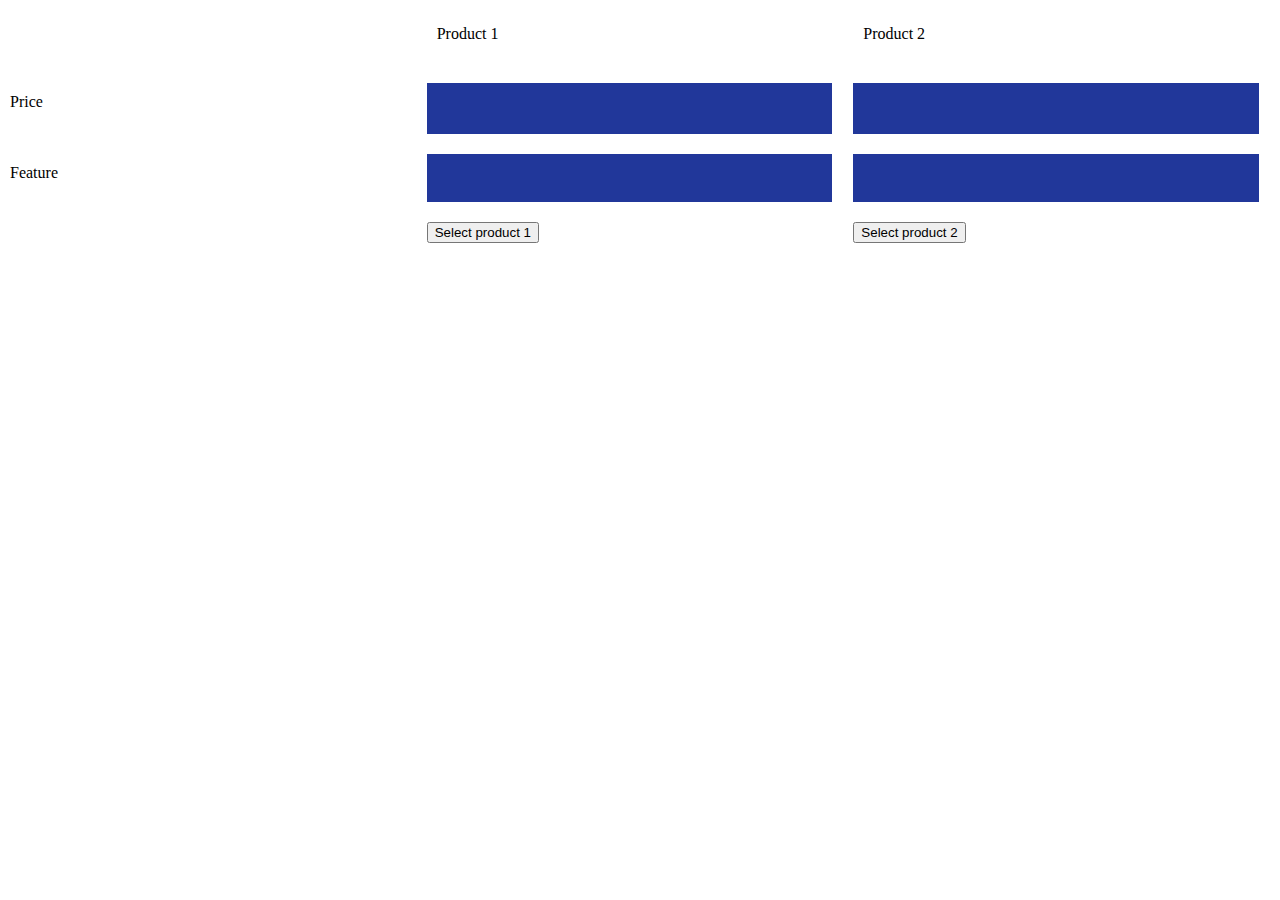
<file: gjs-export_1695540942265/mouselab_alternative.html>
<!doctype html>
            <html lang="en">
              <head>
                <meta charset="utf-8">
                <title>mouselab-alternative</title>
                <meta name="generator" content="GrapesJS Studio">
                <meta name="viewport" content="width=device-width,initial-scale=1">
                <meta property="og:type" content="website">
                <meta name="robots" content="index,follow">
                <link rel="stylesheet" href="./css/style.css">
              </head>
              <body id="ibdevg"><form method="get" id="i7is33"><div class="gjs-grid-row" id="iz8d5s"><div class="mask"></div><div class="mask"><div id="ic55ig">Product 1</div></div><div class="mask" id="iqi53l"><div id="ii3mvc">Product 2</div></div></div><div class="gjs-grid-row" id="i4atz6"><div class="mask"><div id="i9huk3">Price</div></div><div class="mask" id="ieii3y"><div id="i9s8ji">￥100</div><div id="p1"></div></div><div class="mask"><div id="p2"></div><div id="iyhgcu">￥200</div></div></div><div class="gjs-grid-row" id="iztz2s"><div class="mask"><div id="i2oeap">Feature</div></div><div class="mask"><div id="f1"></div><div id="i76pbj">Low</div></div><div class="mask"><div id="f2"></div><div id="imtdfd">High</div></div></div><div class="gjs-grid-row" id="ickb6i"><div class="mask"></div><div class="mask"><button type="submit" id="iw6n9g">Select product 1</button></div><div class="mask"><button type="submit" id="i0mzyu">Select product 2</button></div></div></form></body>
            </html>
</file>
<file: gjs-export_1695540942265/css/style.css>
* { box-sizing: border-box; } body {margin: 0;}.gjs-icon{display:inline-block;text-decoration:none;color:inherit;vertical-align:middle;fill:currentColor;width:50px;height:50px;}.gjs-link-box{color:inherit;display:inline-block;vertical-align:top;padding:10px;max-width:100%;text-decoration:none;}.mask{flex:1 1 0%;padding:5px 0;background-clip:content-box;position:relative;}.gjs-link{vertical-align:top;max-width:100%;display:inline-block;text-decoration:none;color:inherit;}.gjs-grid-row{display:flex;justify-content:flex-start;align-items:stretch;flex-direction:row;min-height:auto;padding:10px 0;position:relative;z-index:99;}.gjs-heading{margin:0;}.gjs-heading{margin:0;color:rgba(29, 40, 55, 1);}.mask{flex:1 1 0%;padding:5px 0;}.gjs-grid-row{display:flex;justify-content:flex-start;align-items:stretch;flex-direction:row;min-height:auto;padding:10px 0;}#iqjl{flex:0 1 auto;}.gjs-link-box{color:inherit;display:inline-block;vertical-align:top;padding:10px;max-width:100%;text-decoration:none;}.gjs-link{vertical-align:top;max-width:100%;display:inline-block;text-decoration:none;color:inherit;transition:color 0.3s ease 0s;}#id7x{flex:0 1 auto;display:block;padding-left:10px;padding-right:10px;}#iffs{flex:0 1 auto;}#iyd2{align-items:center;justify-content:space-between;padding-top:0px;padding-bottom:0px;background-color:rgba(255, 255, 255, 0.8);border-top-left-radius:10px;border-top-right-radius:10px;border-bottom-right-radius:10px;border-bottom-left-radius:10px;backdrop-filter:blur(13px);box-shadow:0px 2px 7px 0px rgba(0, 0, 0, 0.14) ;}#i6po{justify-content:center;position:sticky;top:15px;padding-top:0px;padding-bottom:0px;padding-left:20px;padding-right:20px;}#itjq{width:100%;max-width:1200px;}#iucmr{display:block;padding-top:0px;padding-bottom:0px;}#it00l{padding-top:0px;padding-bottom:0px;}#icfyb{padding:10px;font-family:Arial, Helvetica, sans-serif;padding-left:20px;padding-right:20px;}#irtfd{flex:0 1 auto;}#i88iz{padding:10px;font-family:Arial, Helvetica, sans-serif;padding-left:20px;padding-right:20px;}#icyzp{flex:0 1 auto;}#irz7b{justify-content:center;padding-top:80px;padding-bottom:80px;padding-left:20px;padding-right:20px;}#iycz3{max-width:1200px;align-items:center;display:flex;flex-direction:column;gap:10px;}#irjua{font-size:3rem;text-align:center;}#itndw{padding:10px;max-width:750px;margin-bottom:25px;text-align:center;}#i3vvs{color:black;border-top-left-radius:35px;border-top-right-radius:35px;border-bottom-right-radius:35px;border-bottom-left-radius:35px;max-width:100%;margin-top:38px;margin-right:38px;margin-bottom:38px;margin-left:38px;}.text-content{line-height:20px;}.text-main-content{line-height:30px;font-size:1.2rem;}#iau9{font-family:Arial, Helvetica, sans-serif;background-image:linear-gradient(180deg, rgba(59, 130, 245, 0.11), white 14%);background-position:0px 0px;background-size:100% 100%;background-repeat:repeat;background-attachment:scroll;background-origin:padding-box;color:#475569;}#ij2gh{font-size:1.2rem;margin-bottom:15px;}#igrx8{padding:10px;max-width:750px;margin-bottom:25px;padding-left:0px;padding-right:0px;}#i466d{color:black;border-top-left-radius:35px;border-top-right-radius:35px;border-bottom-right-radius:35px;border-bottom-left-radius:35px;max-width:100%;}#imymf{max-width:1200px;align-items:center;display:flex;flex-direction:column;}#feature-section{justify-content:center;padding-top:80px;padding-bottom:80px;padding-left:20px;padding-right:20px;}#ib541{gap:100px;justify-content:space-between;}#iz8m8{display:flex;flex-direction:column;align-items:flex-start;justify-content:center;}#in9ef{font-size:1.5rem;}#i8isa{padding:10px;padding-left:0px;padding-right:0px;}#i8w4i{max-width:1200px;display:flex;flex-direction:column;}#ioyxg{justify-content:center;padding-top:80px;padding-bottom:80px;padding-left:20px;padding-right:20px;}#iiacm{font-size:2.5rem;margin-bottom:10px;max-width:750px;}#ixzh1{width:100%;flex-wrap:wrap;justify-content:flex-start;gap:50px;}.mask.feature-item{padding-top:15px;padding-right:15px;padding-bottom:15px;padding-left:15px;display:flex;flex-direction:column;gap:15px;min-width:30%;}#ia21sa{padding:10px;max-width:750px;margin-bottom:70px;padding-left:0px;padding-right:0px;}#ihap8q{font-size:2.5rem;margin-bottom:10px;text-align:center;}#i6fjjy{padding:10px;max-width:750px;margin-bottom:70px;padding-left:0px;padding-right:0px;text-align:center;}#ia7pcr{color:black;border-top-left-radius:100%;border-top-right-radius:100%;border-bottom-right-radius:100%;border-bottom-left-radius:100%;max-width:100%;width:75px;border-top-width:3px;border-right-width:3px;border-bottom-width:3px;border-left-width:3px;border-top-style:solid;border-right-style:solid;border-bottom-style:solid;border-left-style:solid;border-top-color:rgb(36, 99, 235);border-right-color:rgb(36, 99, 235);border-bottom-color:rgb(36, 99, 235);border-left-color:rgb(36, 99, 235);}#iqroa4{font-size:1.5rem;}#i5k4nf{width:100%;flex-wrap:wrap;justify-content:flex-start;gap:50px;}#infwen{max-width:1200px;align-items:center;display:flex;flex-direction:column;}#testimonial-section{justify-content:center;padding-top:80px;padding-bottom:80px;padding-left:20px;padding-right:20px;}#inea73{justify-content:space-between;}.mask.testimonial-item{padding-top:15px;padding-right:15px;padding-bottom:15px;padding-left:15px;display:flex;flex-direction:column;gap:15px;min-width:45%;background-color:rgba(247, 247, 247, 0.23);border-top-left-radius:5px;border-top-right-radius:5px;border-bottom-right-radius:5px;border-bottom-left-radius:5px;align-items:flex-start;border-top-width:1px;border-right-width:1px;border-bottom-width:1px;border-left-width:1px;border-top-style:solid;border-right-style:solid;border-bottom-style:solid;border-left-style:solid;border-top-color:rgba(0, 0, 0, 0.06);border-right-color:rgba(0, 0, 0, 0.06);border-bottom-color:rgba(0, 0, 0, 0.06);border-left-color:rgba(0, 0, 0, 0.06);}#idva29{flex:0 1 auto;}#i2d7qp{width:100%;gap:20px;align-items:center;}#iaqf2c{color:rgba(0, 0, 0, 0.5);}#it3yug{padding:10px;padding-left:0px;padding-right:0px;}#i8gt4n{padding:10px;padding-left:0px;padding-right:0px;}#ixzdlj{color:black;border-top-left-radius:100%;border-top-right-radius:100%;border-bottom-right-radius:100%;border-bottom-left-radius:100%;max-width:100%;width:75px;border-top-width:3px;border-right-width:3px;border-bottom-width:3px;border-left-width:3px;border-top-color:rgb(36, 99, 235);border-right-color:rgb(36, 99, 235);border-bottom-color:rgb(36, 99, 235);border-left-color:rgb(36, 99, 235);border-top-style:solid;border-right-style:solid;border-bottom-style:solid;border-left-style:solid;}#inucqu{flex:0 1 auto;}#i04ztt{font-size:1.5rem;}#ia9ts3{color:rgba(0, 0, 0, 0.5);}#ish0zj{width:100%;gap:20px;align-items:center;}#idndjn{justify-content:space-between;}#ilriti{max-width:1200px;display:flex;flex-direction:column;}#iv3be5{justify-content:center;padding-top:80px;padding-left:20px;padding-right:20px;padding-bottom:80px;}#im0rle{flex-direction:column;}#iih6cv{display:block;padding-top:0px;padding-bottom:0px;}#iotp6j{align-self:center;}#it6g1v{padding:10px;text-align:center;font-size:0.8rem;margin-top:20px;opacity:75%;}#ij7g8t{display:block;}#ipjdtn{display:block;}#ikj01e{display:block;}#i1hx7l{display:flex;gap:30px;flex:0 1 auto;justify-content:center;margin-top:30px;margin-bottom:30px;}#i2sl68{display:block;}.gjs-button{vertical-align:top;max-width:100%;display:inline-block;text-decoration:none;color:white;padding-right:15px;padding-bottom:10px;padding-left:15px;background-color:rgb(36, 99, 235);border-top-left-radius:5px;border-top-right-radius:5px;border-bottom-right-radius:5px;border-bottom-left-radius:5px;padding-top:10px;font-size:1.1rem;text-align:center;}.gjs-text-blue{color:rgb(36, 99, 235);}#ism014{font-size:2.5rem;}#in201n{padding:10px;max-width:750px;margin-bottom:35px;padding-left:0px;padding-right:0px;text-align:center;margin-top:35px;}#ik2rdi{max-width:1200px;align-items:center;display:flex;flex-direction:column;padding-top:50px;padding-right:50px;padding-bottom:50px;padding-left:50px;border-top-left-radius:50px;border-top-right-radius:50px;border-bottom-right-radius:50px;border-bottom-left-radius:50px;border-top-width:1px;border-right-width:1px;border-bottom-width:1px;border-left-width:1px;border-top-style:solid;border-right-style:solid;border-bottom-style:solid;border-left-style:solid;border-top-color:rgba(0, 0, 0, 0.06);border-right-color:rgba(0, 0, 0, 0.06);border-bottom-color:rgba(0, 0, 0, 0.06);border-left-color:rgba(0, 0, 0, 0.06);background-image:radial-gradient(515px at 50% 141%, rgba(35, 98, 235, 0.22) 10%, white 90%);background-position:0px 0px;background-size:100% 100%;background-repeat:repeat;background-attachment:scroll;background-origin:padding-box;box-shadow:0px 10px 15px 0 rgba(0, 0, 0, 0.07) ;}#iz29ek{justify-content:center;padding-top:80px;padding-bottom:80px;padding-left:20px;padding-right:20px;}.gjs-link:hover{color:rgb(36, 99, 235);text-decoration:underline;}.gjs-icon{display:inline-block;text-decoration:none;color:inherit;vertical-align:middle;fill:currentColor;width:50px;height:50px;}#irfl3k{width:196px;height:41px;}#ip6zoj{width:213px;height:44px;}#ihs4lb{font-size:1.2rem;margin-bottom:15px;}.gjs-icon.gjs-feature-icon{padding-top:10px;padding-right:10px;padding-bottom:10px;padding-left:10px;background-color:rgb(36, 99, 235);color:white;border-top-left-radius:10px;border-top-right-radius:10px;border-bottom-right-radius:10px;border-bottom-left-radius:10px;}#ieu6p6{font-size:1.5rem;}#izqkf7{padding:10px;padding-left:0px;padding-right:0px;}#ica43q{font-size:1.5rem;}#ickn3f{padding:10px;padding-left:0px;padding-right:0px;}#i83vu9{font-size:2.5rem;text-align:center;}#infmy1{padding:10px;font-family:Arial, Helvetica, sans-serif;padding-left:20px;padding-right:20px;}#i1mew{backface-visibility:visible;}#ic55ig{padding:10px;position:relative;z-index:-1;top:0px;}#ii3mvc{padding:10px;}#i9huk3{padding:10px;}#i2oeap{padding:10px;}#i9s8ji{padding:10px;display:inline;position:absolute;transform-origin:50% 50%;transition:opacity 1s ease 0s;top:0%;right:0%;bottom:0%;left:0%;}#i76pbj{padding:10px;}#iyhgcu{padding:10px;}#imtdfd{padding:10px;}#p1{padding:10px;display:inline;position:absolute;background-color:rgba(33, 55, 154, 1);width:95%;height:100%;border-top-width:0px;border-right-width:0px;border-bottom-width:0px;border-left-width:0px;border-top-style:solid;border-right-style:solid;border-bottom-style:solid;border-left-style:solid;border-top-color:rgba(0, 0, 0, 0);border-right-color:rgba(0, 0, 0, 0);border-bottom-color:rgba(0, 0, 0, 0);border-left-color:rgba(0, 0, 0, 0);}.gjs-grid-column{flex:1 1 0%;padding:5px 0;}#p1:hover{background-color:rgba(0, 0, 0, 0);width:90%;}#i9s8ji:hover{position:absolute;}#ieii3y{transform-origin:50% 50%;}#p2{padding:10px;display:inline;position:absolute;background-color:rgba(33, 55, 154, 1);width:95%;height:100%;border-top-width:0px;border-right-width:0px;border-bottom-width:0px;border-left-width:0px;border-top-style:solid;border-right-style:solid;border-bottom-style:solid;border-left-style:solid;border-top-color:rgba(0, 0, 0, 0);border-right-color:rgba(0, 0, 0, 0);border-bottom-color:rgba(0, 0, 0, 0);border-left-color:rgba(0, 0, 0, 0);}#p2:hover{background-color:rgba(0, 0, 0, 0);width:90%;}#f1{padding:10px;display:inline;position:absolute;background-color:rgba(33, 55, 154, 1);width:95%;height:100%;border-top-width:0px;border-right-width:0px;border-bottom-width:0px;border-left-width:0px;border-top-style:solid;border-right-style:solid;border-bottom-style:solid;border-left-style:solid;border-top-color:rgba(0, 0, 0, 0);border-right-color:rgba(0, 0, 0, 0);border-bottom-color:rgba(0, 0, 0, 0);border-left-color:rgba(0, 0, 0, 0);}#f1:hover{background-color:rgba(0, 0, 0, 0);width:90%;}#f2{padding:10px;display:inline;position:absolute;background-color:rgba(33, 55, 154, 1);width:95%;height:100%;border-top-width:0px;border-right-width:0px;border-bottom-width:0px;border-left-width:0px;border-top-style:solid;border-right-style:solid;border-bottom-style:solid;border-left-style:solid;border-top-color:rgba(0, 0, 0, 0);border-right-color:rgba(0, 0, 0, 0);border-bottom-color:rgba(0, 0, 0, 0);border-left-color:rgba(0, 0, 0, 0);}#f2:hover{background-color:rgba(0, 0, 0, 0);width:90%;}@media (max-width: 992px){.gjs-grid-row{flex-direction:column;}.gjs-grid-row{flex-direction:column;}#i2d7qp{flex-direction:row;}#ish0zj{flex-direction:row;}#iyd2{flex-direction:row;}#it00l{flex-direction:row;}}@media (max-width: 768px){#iffs{display:none;}}@media (max-width: 480px){#irfl3k{width:116px;height:24px;}}
body {overflow-y: hidden;}​
</file>
